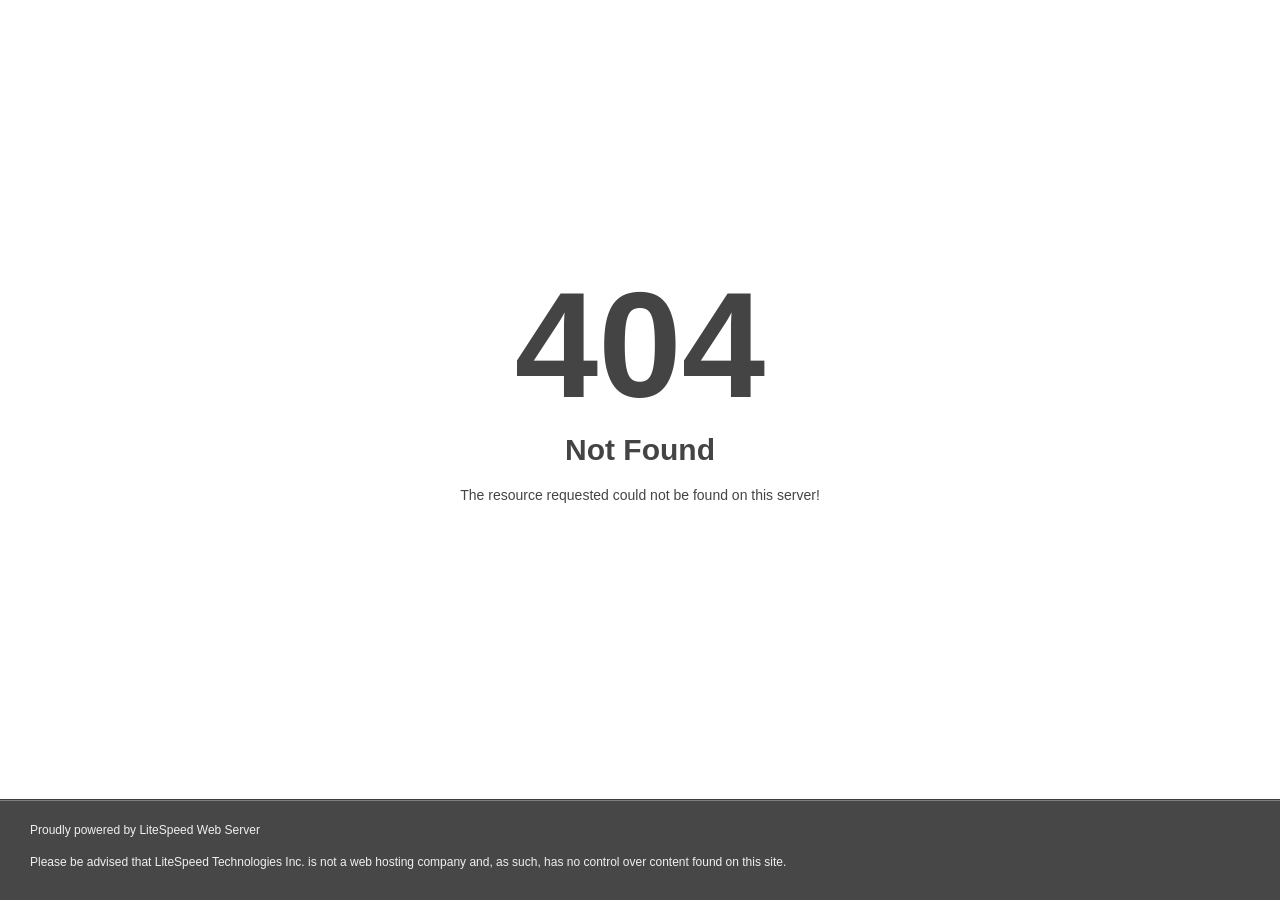
<file: ajax-load/form-appointment.html>
<!DOCTYPE html>
<html style="height:100%">
<head>
<meta name="viewport" content="width=device-width, initial-scale=1, shrink-to-fit=no" />
<title> 404 Not Found
</title><style>@media (prefers-color-scheme:dark){body{background-color:#000!important}}</style></head>
<body style="color: #444; margin:0;font: normal 14px/20px Arial, Helvetica, sans-serif; height:100%; background-color: #fff;">
<div style="height:auto; min-height:100%; ">     <div style="text-align: center; width:800px; margin-left: -400px; position:absolute; top: 30%; left:50%;">
        <h1 style="margin:0; font-size:150px; line-height:150px; font-weight:bold;">404</h1>
<h2 style="margin-top:20px;font-size: 30px;">Not Found
</h2>
<p>The resource requested could not be found on this server!</p>
</div></div><div style="color:#f0f0f0; font-size:12px;margin:auto;padding:0px 30px 0px 30px;position:relative;clear:both;height:100px;margin-top:-101px;background-color:#474747;border-top: 1px solid rgba(0,0,0,0.15);box-shadow: 0 1px 0 rgba(255, 255, 255, 0.3) inset;">
<br>Proudly powered by LiteSpeed Web Server<p>Please be advised that LiteSpeed Technologies Inc. is not a web hosting company and, as such, has no control over content found on this site.</p></div><script defer src="https://static.cloudflareinsights.com/beacon.min.js/v4513226cdae34746b4dedf0b4dfa099e1781791509496" integrity="sha512-ZE9pZaUXND66v380QUtch/5sE9tPFh2zg45pR2PB0CVkCtOREv2AJKkSidISWkysEuQ0EH8faUU5du78bx87UQ==" data-cf-beacon='{"version":"2024.11.0","token":"88f4fa328f314d4c95a104b4a60b2313","r":1,"server_timing":{"name":{"cfCacheStatus":true,"cfEdge":true,"cfExtPri":true,"cfL4":true,"cfOrigin":true,"cfSpeedBrain":true},"location_startswith":null}}' crossorigin="anonymous"></script>
</body></html>
</file>
